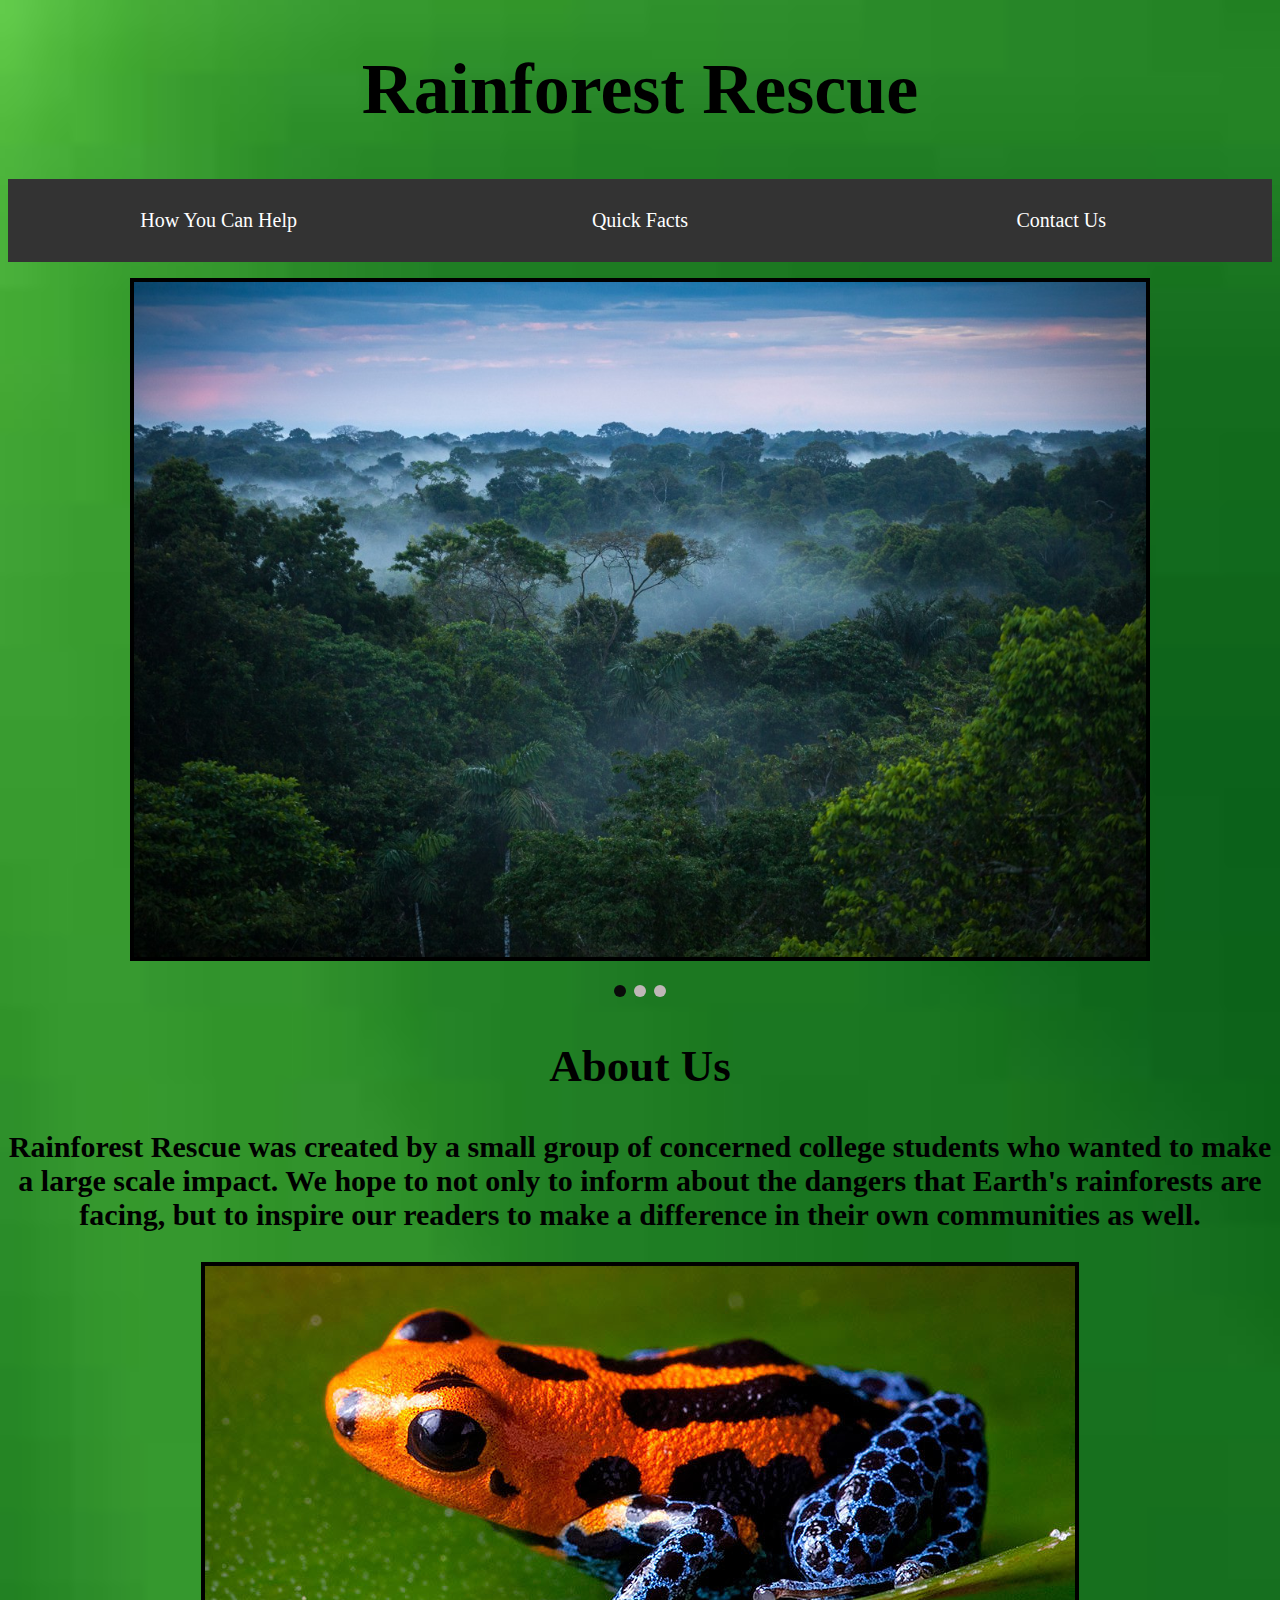
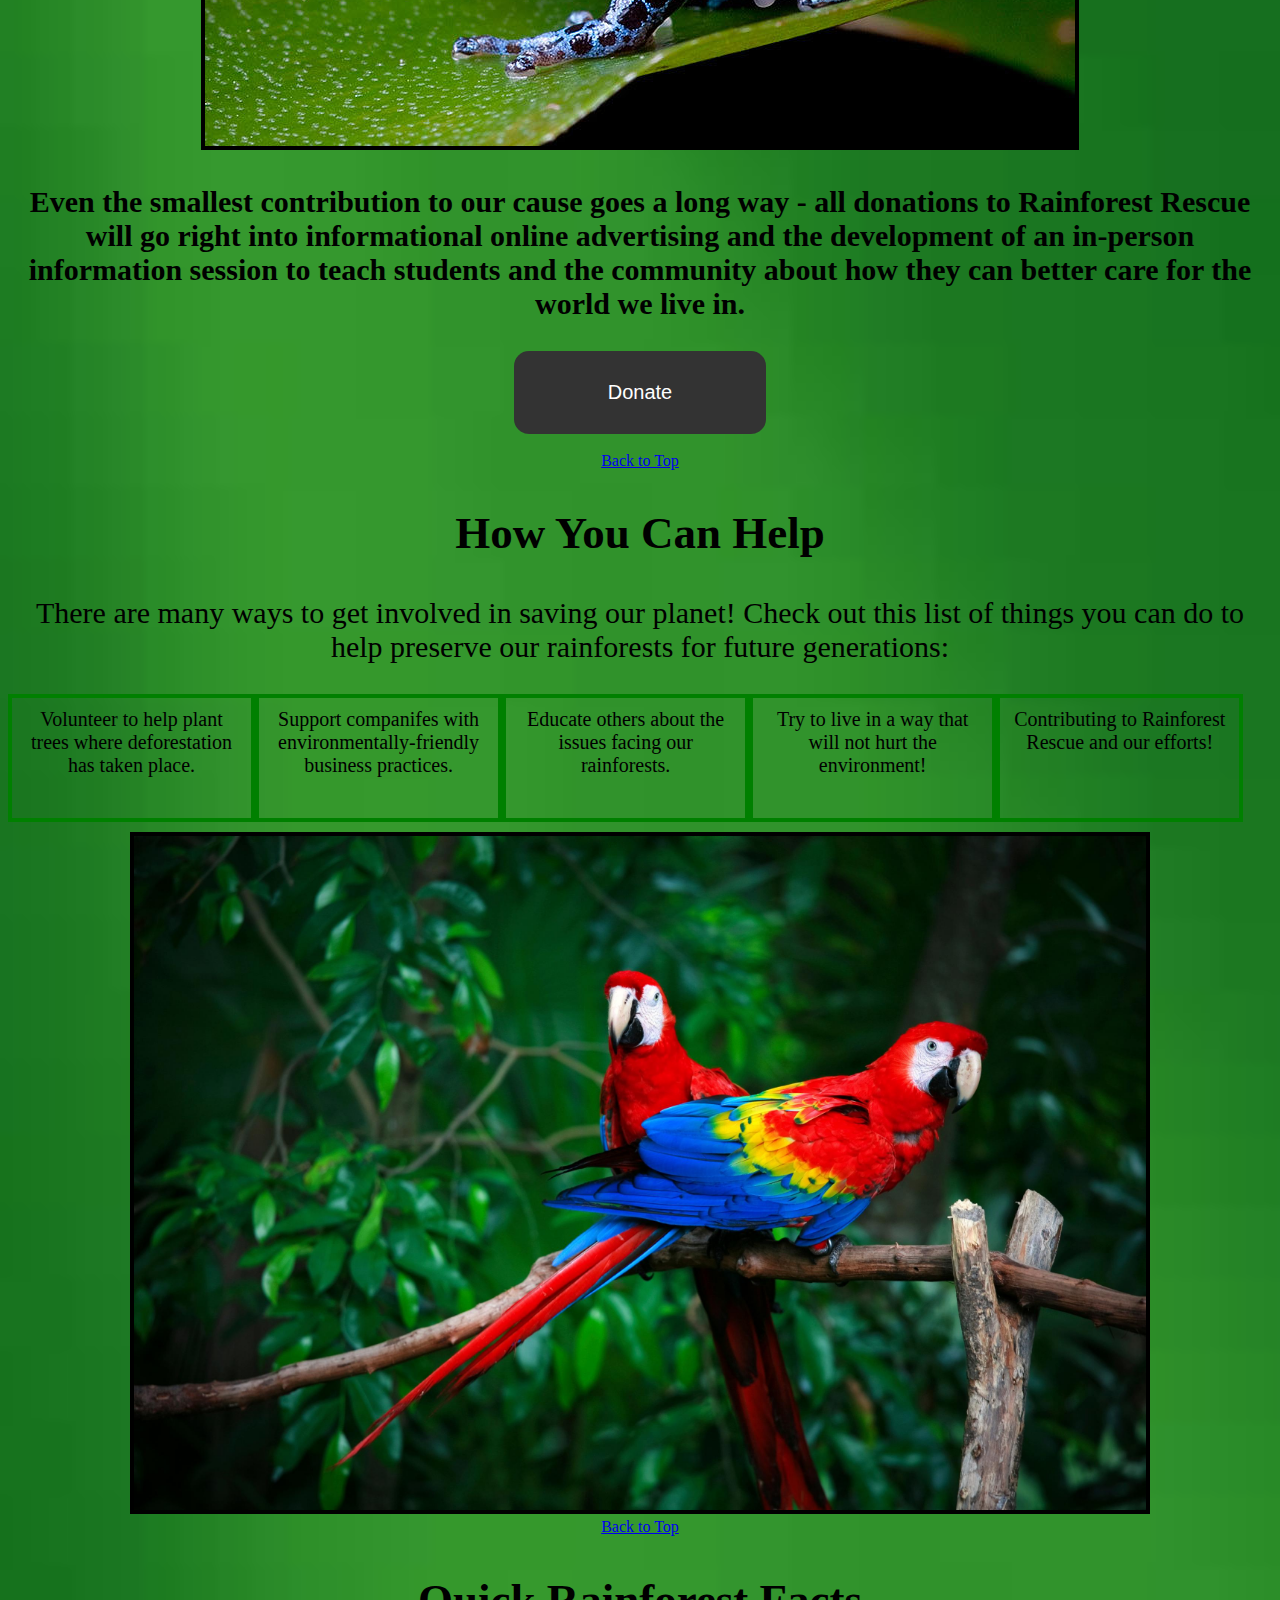
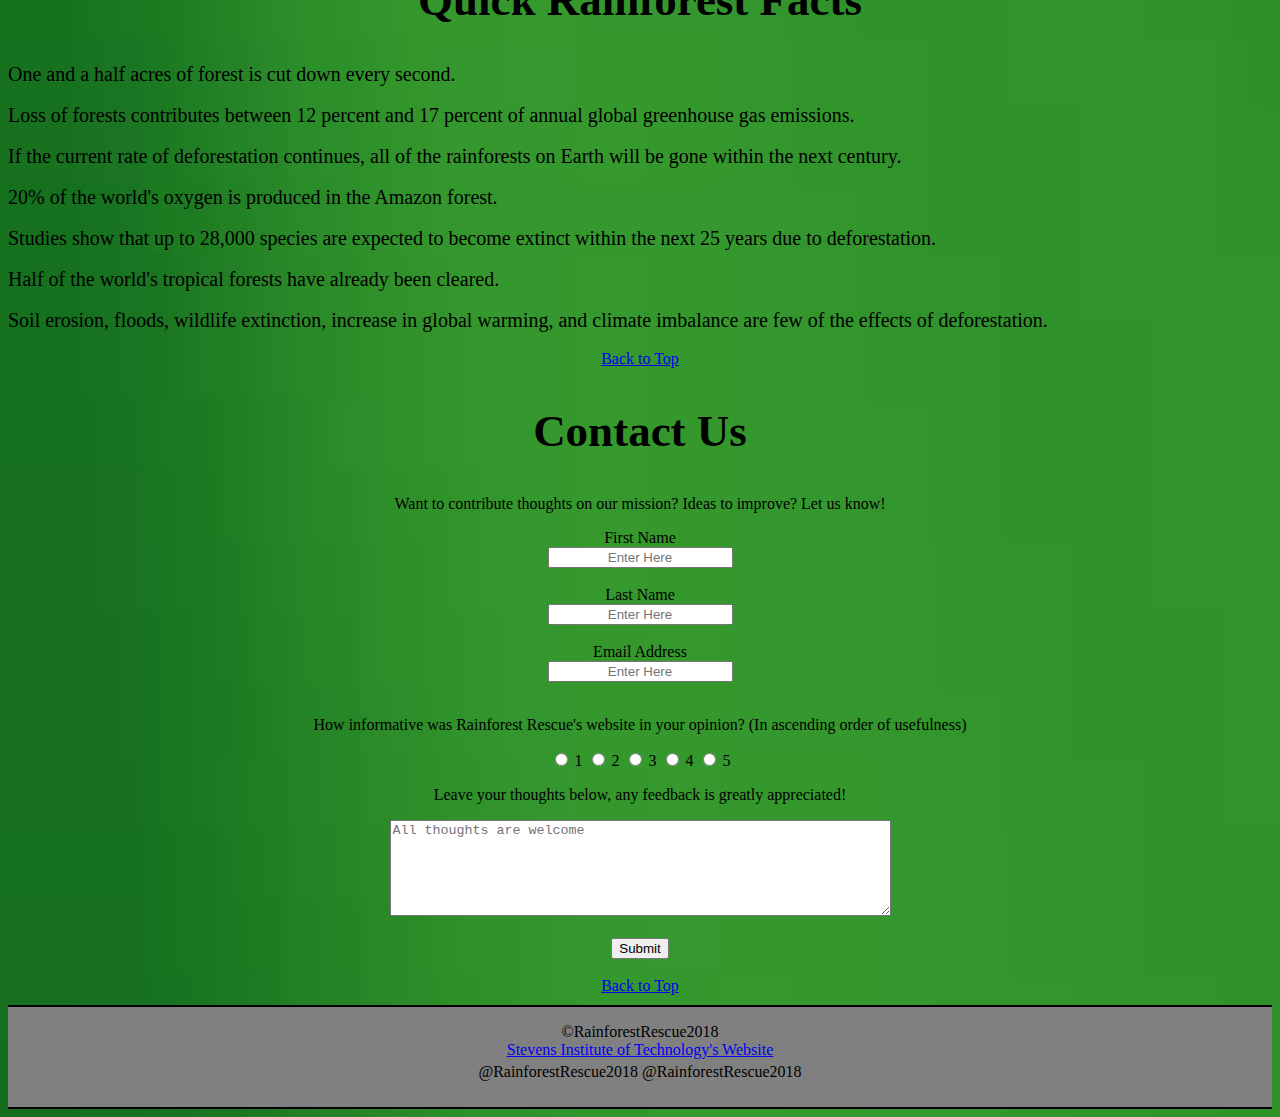
<file: CS146-Website/index.html>
<!DOCTYPE html>
<html>
<head>
	<meta charset="utf-8">
	<title>Rainforest Rescue</title>
	<link rel="stylesheet" href="test.css"/>
	<link rel="stylesheet" href="https://fonts.googleapis.com/icon?family=Material+Icons">
	<link rel="stylesheet" href="https://use.fontawesome.com/releases/v5.5.0/css/all.css" integrity="sha384-B4dIYHKNBt8Bc12p+WXckhzcICo0wtJAoU8YZTY5qE0Id1GSseTk6S+L3BlXeVIU" crossorigin="anonymous">
	<script src="js.js"></script>
	<script>
		window.onload = showSlides();
	</script>

</head>
<a name="top"></a>
<body>
	<center>
	<h1 id="title">Rainforest Rescue</h1>
	<ul id="navbar">
		<li class="navbarF"><a href="#how_you_can_help">How You Can Help</a></li>
		<li class="navbarF"><a href="#quick_facts">Quick Facts</a></li>
		<li class="navbarF"><a href="#contact_us">Contact Us</a></li>
	</ul>
	<p>
	</p>
	<div class="slideshow-container">

	<div class="mySlides">
  	<img class="picture" src="forest.jpg" border='4'>
	</div>

	<div class="mySlides">
  	<img class="picture" src="forest2.jpg" border='4'>
	</div>

	<div class="mySlides">
  	<img class="picture" src="forest3.jpg" border='4'>
	</div>

	</div>
	<br>

	<div style="text-align:center">
  	<span class="dot"></span> 
  	<span class="dot"></span> 
  	<span class="dot"></span> 
	</div>
	<script>
var slideIndex = 0;
showSlides();

function showSlides() {
    var i;
    var slides = document.getElementsByClassName("mySlides");
    var dots = document.getElementsByClassName("dot");
    for (i = 0; i < slides.length; i++) {
       slides[i].style.display = "none";  
    }
    slideIndex++;
    if (slideIndex > slides.length) {slideIndex = 1}    
    for (i = 0; i < dots.length; i++) {
        dots[i].className = dots[i].className.replace(" active", "");
    }
    slides[slideIndex-1].style.display = "block";  
    dots[slideIndex-1].className += " active";
    setTimeout(showSlides, 3500); // Change image every 2 seconds
}
</script>
	
    	<h2>About Us</h2>
        <h3>
        <p class="text">
        Rainforest Rescue was created by a small group of concerned college students who wanted to make a large scale impact. We hope to not only to inform about the dangers that Earth&#39;s rainforests are facing, but to inspire our readers to make a difference in their own communities as well. 
        </p>
	<img class="picture" src="deer.jpg" border='4'>
        <p class="text"> Even the smallest contribution to our cause goes a long way - all donations to Rainforest Rescue will go right into informational online advertising and the development of an in-person information session to teach students and the community about how they can better care for the world we live in.
        </p>
        </h3>
	<button class="styleButton" id="donateButton" onclick="redirect()">Donate</button> <br><br>

	<a href="#top">Back to Top</a>

	<a name="how_you_can_help"></a>
    	<h2>How You Can Help</h2>   
	<p class="text"> There are many ways to get involved in saving our planet! Check out this list of things you can do to help preserve our rainforests for future generations: </p>

		<div class="boxedwords">Volunteer to help plant trees where deforestation has taken place.</div><div class="boxedwords">Support companifes with environmentally-friendly business practices.</div><div class="boxedwords">Educate others about the issues facing our rainforests.</div><div class="boxedwords">Try to live in a way that will not hurt the environment!</div><div class="boxedwords">Contributing to Rainforest Rescue and our efforts!</div> <br><br>
	
	<img class="picture" src="moose.jpg" border='4'><br>
	<a href="#top">Back to Top</a>
	<a name="quick_facts"></a>
    	<h2>Quick Rainforest Facts</h2>
	</center>
	<ul2>
        	<li>One and a half acres of forest is cut down every second.</li><br>
        	<li>Loss of forests contributes between 12 percent and 17 percent of annual global greenhouse gas emissions.</li><br>
        	<li>If the current rate of deforestation continues, all of the rainforests on Earth will be gone within the next century.</li><br>
        	<li>20% of the world&#39;s oxygen is produced in the Amazon forest.</li><br>
        	<li>Studies show that up to 28,000 species are expected to become extinct within the next 25 years due to deforestation.</li><br>
        	<li>Half of the world&#39;s tropical forests have already been cleared.</li><br>
        	<li>Soil erosion, floods, wildlife extinction, increase in global warming, and climate imbalance are few of the effects of deforestation.</li><br>
	</ul2>
	<center>
	<a href="#top">Back to Top</a>

	<a name="contact_us"></a>
    	<h2>Contact Us</h2>
	<p>
	<form>
			
			<p> Want to contribute thoughts on our mission? Ideas to improve? Let us know! </p>
			
			First Name <br>
			<input type="text" name="firstname" placeholder="Enter Here" style="text-align: center;"> <br> <br> 
			
			Last Name <br>
			<input type="text", name="lastname" placeholder="Enter Here" style="text-align: center;"> <br> <br>
			
			Email Address <br>
			<input type="text", name="email" placeholder="Enter Here" style="text-align: center;"> <br> <br>
			
			
			<p> How informative was Rainforest Rescue's website in your opinion? (In ascending order of usefulness) </p>
			
			<input type="radio" name="rating" value="one"> 1
			<input type="radio" name="rating" value="two"> 2
			<input type="radio" name="rating" value="three"> 3
			<input type="radio" name="rating" value="four"> 4
			<input type="radio" name="rating" value="five"> 5
		
			<p> Leave your thoughts below, any feedback is greatly appreciated! </p>
			
			<textarea class="bigtextbox" rows="6" cols="60" name="finalthoughts" placeholder="All thoughts are welcome" style="text-align: left;"></textarea> <br> <br>
				
			<button type="submit" onclick="printAlert()">Submit </button> <br> <br> 
	</form>  

	<a href="#top">Back to Top</a>
	</center>
	<div class="footer">
  		<p>&copyRainforestRescue2018<br/>
  		<a href="https://www.stevens.edu/">Stevens Institute of Technology's Website</a><br/>
  		<i class="fab fa-facebook" style="font-size:20px;color:blue"></i>@RainforestRescue2018
  		<i class="fab fa-twitter" style="font-size:20px;color:sky-blue"></i>@RainforestRescue2018
  		</p>
	</div>
</body>
</html>
</file>
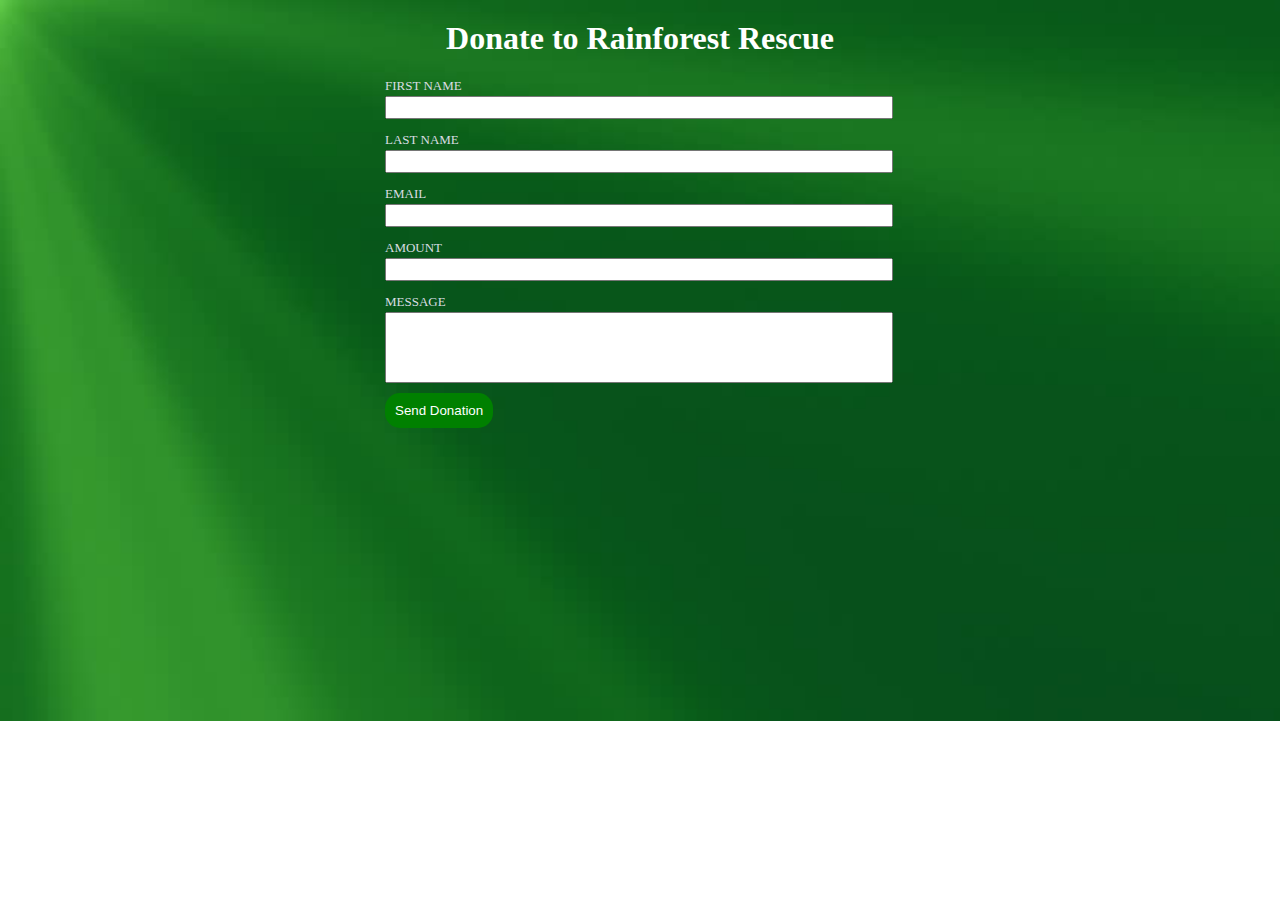
<file: CS146-Website/Form.html>
<!DOCTYPE html>
<html>
  <head>
    <meta charset="UTF-8">
    <link rel="stylesheet" href="test.css"/>
    <title>Donate to Rainforest Rescue</title>
  </head>
  <script>
  	function donatePress() {
		alert("Thank you for supporting Rainforest Rescue!");
  	}

  </script>
  <body>
	<h1 id="formHeader">Donate to Rainforest Rescue</h1>
  	<form class="donateForm">
  		<div class="selection">
  			<p>FIRST NAME</p>
  				<input type="text" name="firstname">
  		</div>
  		  <div class="selection">
  			<p>LAST NAME</p>
  				<input type="text" name="lastname">
  		</div>
  		<div class="selection">
  			<p>EMAIL</p>
  				<input type="text" name="email">
  		<div class="selection">
  			<p>AMOUNT</p>
  				<input type="number" min="0.01" step="0.01" name="amount">
  		</div>
  		<div class="selection">
  			<p>MESSAGE</p>
  				<input type="text" name="message" id="message">
  		</div>
  	<button class="styleButton" id="formButton" onclick="donatePress()">Send Donation</button>

  		
  	</form>
  
  </body>
</html>
</file>
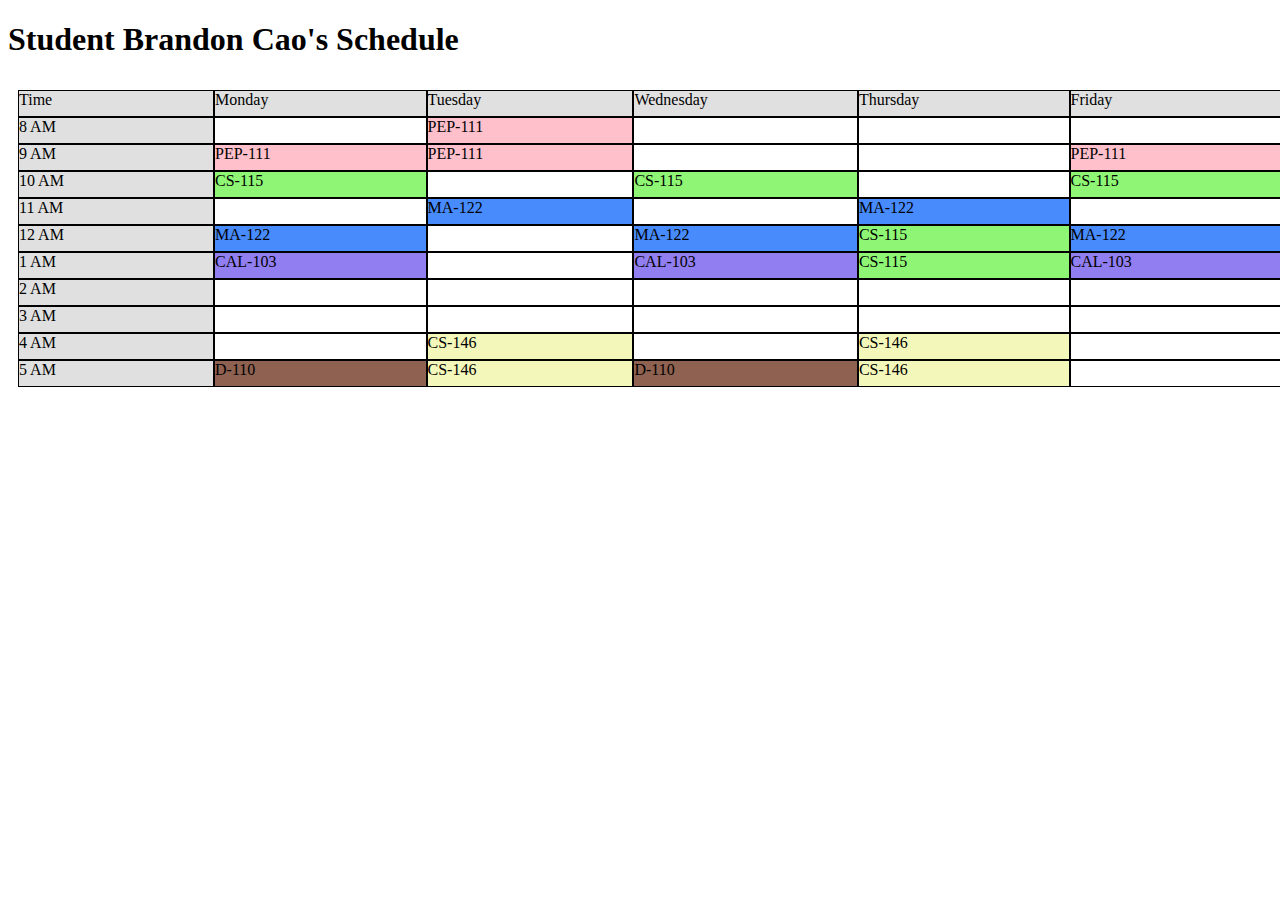
<file: Schedules/schedule.html>
<!DOCTYPE html>

<html>
<body>
	
<h1>Student Brandon Cao's Schedule</h1>

<html>
<head>
<style>
.grid-container {
  display: grid;
  grid-template-columns: auto auto auto auto auto auto;
  padding: 10px;
  width:100%;
}

.item {
  background-color:#E1E0E0;
  border-style: solid;
  border-width: .5px;
  border-color: black;
  height: 25px
}

.CAL-103 {
background-color: #917EF0;
border-style: solid;
border-width: .5px;
border-color: black;
height: 25px
}

.CS-115 {
background-color: #8FF675;
border-style: solid;
border-width: .5px;
border-color: black;
height: 25px
  text-align: center;

}

.MA-122 {
background-color: #488BFD;
border-style: solid;
border-width: .5px;
border-color: black;
height: 25px
}

.CS-146 {
background-color: #F3F7BA;
border-style: solid;
border-width: .5px;
border-color: black;
height: 25px
}

.PEP-111 {
background-color: pink;
border-style: solid;
border-width: .5px;
border-color: black;
height: 25px
text-align: center;
}

.D-110 {
background-color: #8E6150;
border-style: solid;
border-width: .5px;
border-color: black;
height: 25px
}

.blank {
background-color: white;
border-style: solid;
border-width: .5px;
border-color: black;
height: 25px
}
</style>
</head>
<body>

<div class="grid-container">
  <div class="item">Time</div>
  <div class="item">Monday</div>
  <div class="item">Tuesday</div>
  <div class="item">Wednesday</div>
  <div class="item">Thursday</div>
  <div class="item">Friday</div>
  
  <div class="item">8 AM</div>
  <div class="blank"></div>
  <div class="PEP-111">PEP-111</div>  
  <div class="blank"></div>
  <div class="blank"></div>
  <div class="blank"></div>
  
  <div class="item">9 AM</div>
  <div class="PEP-111">PEP-111</div>  
  <div class="PEP-111">PEP-111</div>  
  <div class="blank"></div>
  <div class="blank"></div>
  <div class="PEP-111">PEP-111</div>  
  
  <div class="item">10 AM</div>
  <div class="CS-115">CS-115</div>  
  <div class="blank"></div>
  <div class="CS-115">CS-115</div>  
  <div class="blank"></div>
  <div class="CS-115">CS-115</div>  
  
  <div class="item">11 AM</div>
  <div class="blank"></div>
  <div class='MA-122'>MA-122</div>
  <div class="blank"></div>
  <div class='MA-122'>MA-122</div>
  <div class="blank"></div>

  <div class="item">12 AM</div>
  <div class='MA-122'>MA-122</div>
  <div class="blank"></div>
  <div class='MA-122'>MA-122</div>
  <div class="CS-115">CS-115</div>  
  <div class='MA-122'>MA-122</div>

  <div class="item">1 AM</div>
  <div class="CAL-103">CAL-103</div>  
  <div class="blank"></div>
  <div class="CAL-103">CAL-103</div>  
  <div class="CS-115">CS-115</div>  
  <div class="CAL-103">CAL-103</div>  

  <div class="item">2 AM</div>
  <div class="blank"></div>
  <div class="blank"></div>
  <div class="blank"></div>
  <div class="blank"></div>
  <div class="blank"></div>

  <div class="item">3 AM</div>
  <div class="blank"></div>
  <div class="blank"></div>
  <div class="blank"></div>
  <div class="blank"></div>
  <div class="blank"></div>

  <div class="item">4 AM</div>
  <div class="blank"></div>
  <div class="CS-146">CS-146</div>
  <div class="blank"></div>
  <div class="CS-146">CS-146</div>
  <div class="blank"></div>

  <div class="item">5 AM</div>
  <div class="D-110">D-110</div>  
  <div class="CS-146">CS-146</div>
  <div class="D-110">D-110</div>  
  <div class="CS-146">CS-146</div>
  <div class="blank"></div>



</div>
</file>
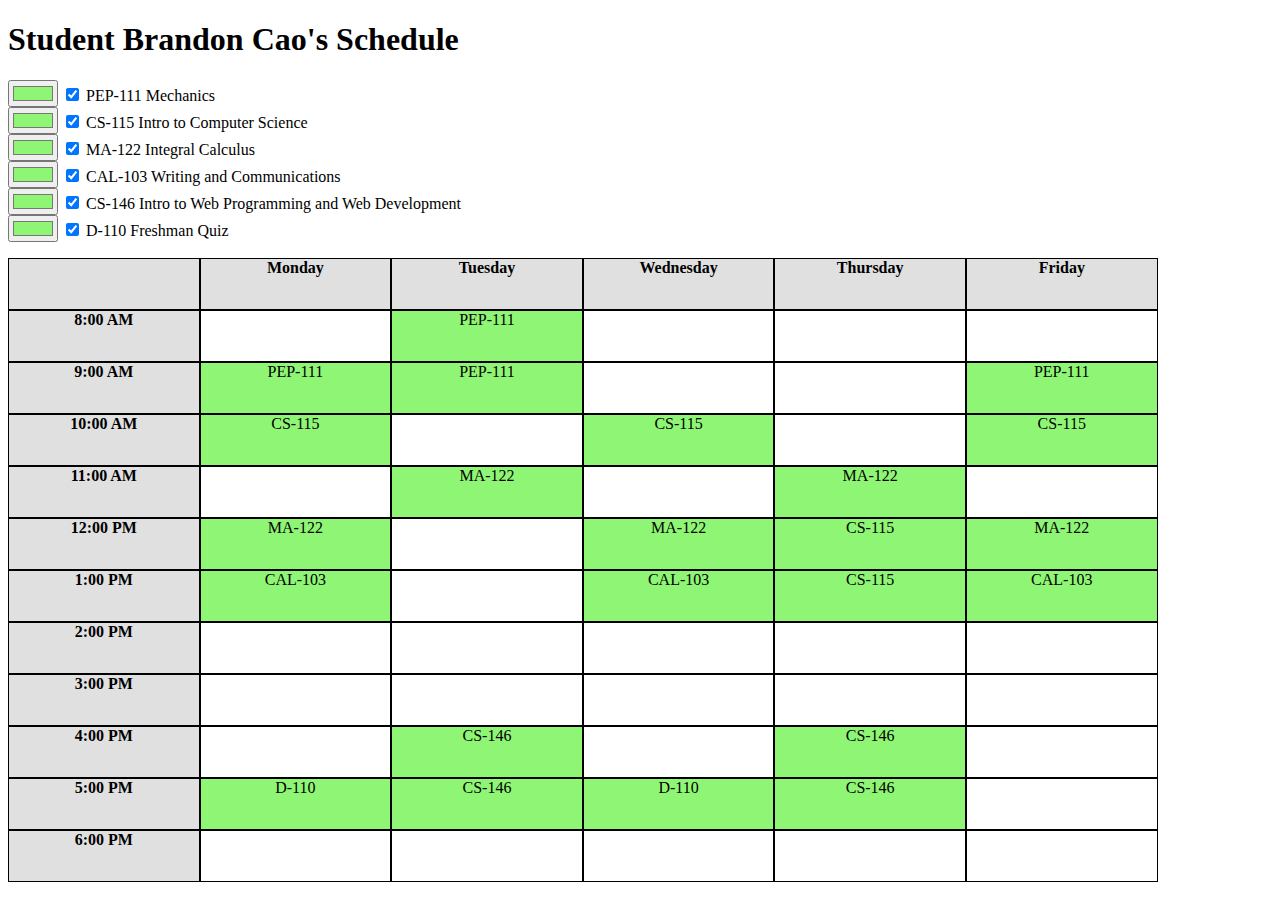
<file: Schedules/Schedule_v2.html>
<!DOCTYPE html>
<html>
<head>
    
<script>
    function UpdateDisplay(is_checked, bkg_color, node_array){

      for (i = 0; i < node_array.length; ++i) {
          if (is_checked){
              node_array[i].style.backgroundColor= bkg_color;
              node_array[i].style.borderStyle = "solid";   
              if (node_array[i].title.length>0){
                node_array[i].textContent=node_array[i].title; 
              }
              
          }else{
              node_array[i].style.backgroundColor= "white";
              node_array[i].style.borderTopStyle = "solid";
              node_array[i].style.borderBottomStyle = "solid";
              node_array[i].style.Color = "black"; 
              if (node_array[i].textContent.length>0){
                  node_array[i].title = node_array[i].textContent;
                  node_array[i].textContent="";
              }
              node_array[i].style.height="50px"; 
          }

      }

    }

    function colorInput(this_color_input) {

      var SubjectLabel = "class"+this_color_input.title;
      var individual_cell_nodes =  document.querySelectorAll('.'+SubjectLabel); 
      var bkg_color =  this_color_input.value;  
      var check_box= document.getElementById("cb"+this_color_input.title);


      UpdateDisplay(check_box.checked, 
                    bkg_color,
                    individual_cell_nodes);      
    }

    function checkBox(this_check_box) {

      var SubjectLabel = "class"+this_check_box.title;
      var individual_cell_nodes =  document.querySelectorAll('.'+SubjectLabel);  
      var bkg_color= document.getElementById("color"+this_check_box.title).value;

      UpdateDisplay(this_check_box.checked, 
                    bkg_color,
                    individual_cell_nodes);      
    }    
</script> 
    
<style>
    .row{
        clear:both;
    }
   
    .box{
        text-align: center;
        border: 0.5px solid black;
        float: left;    
        height: 50px;       
        overflow: hidden;   
        width: 15%;
    }

    .item{
        background-color: #E1E0E0;
        font-weight: bold;
    }
    
    .classMechanics{
        background-color: #8FF675;
    }
    
    .classCalc{
        background-color: #8FF675;
    }
    
    .classPython{
        background-color: #8FF675;
    }
   
   .classWebDev{
        background-color: #8FF675;
    }
   
   .classEnglish{
        background-color: #8FF675;
    }
   
   .classQuiz{
        background-color: #8FF675;
    }    
</style>    
    
</head>  
    
    
    
    
<body>
<h1>Student Brandon Cao's Schedule</h1>
<p>
    <input type="color"    id="colorMechanics" value="#8FF675" title="Mechanics" onchange="colorInput(this)"> 
    <input type="checkbox" id="cbMechanics" title="Mechanics"  onchange="checkBox(this)" checked>
    PEP-111 Mechanics  <br>
    
    <input type="color" id="colorPython" value="#8FF675" title="Python" onchange="colorInput(this)"> 
    <input type="checkbox" id="cbPython" title="Python"   onchange="checkBox(this)" checked> CS-115 Intro to Computer Science <br>
    
    <input type="color" id="colorCalc" value="#8FF675" title="Calc" onchange="colorInput(this)"> 
    <input type="checkbox"  title="Calc"   id="cbCalc"  onchange="checkBox(this)" checked> MA-122 Integral Calculus <br>
    
    <input type="color" id="colorEnglish" value="#8FF675" title="English" onchange="colorInput(this)"> 
    <input type="checkbox"  title="English"   id="cbEnglish"  onchange="checkBox(this)" checked> CAL-103 Writing and Communications <br>
    
    <input type="color" id="colorWebDev" value="#8FF675" title="WebDev" onchange="colorInput(this)"> 
    <input type="checkbox" title="WebDev"   id="cbWebDev"  onchange="checkBox(this)" checked> CS-146 Intro to Web Programming and Web Development <br>
    
    <input type="color" id="colorQuiz" value="#8FF675" title="Quiz" onchange="colorInput(this)"> 
    <input type="checkbox" title="Quiz"   id="cbQuiz"  onchange="checkBox(this)" checked> D-110 Freshman Quiz
</p>    
    <div class="row">
    <div class="box item"></div>  
    <div class="box item">Monday</div> 
    <div class="box item">Tuesday</div> 
    <div class="box item">Wednesday</div> 
    <div class="box item">Thursday</div> 
    <div class="box item">Friday</div>
    </div>
    
    <div class="row">
    <div class="box item">8:00 AM</div>    
    <div class="box"> </div>    
    <div class="box classMechanics">PEP-111</div>    
    <div class="box"> </div>    
    <div class="box"> </div>    
    <div class="box"> </div>
    </div>
    
    <div class="row">   
    <div class="box item">9:00 AM</div> 
    <div class="box classMechanics">PEP-111</div>  
    <div class="box classMechanics">PEP-111</div>  
    <div class="box"> </div>  
    <div class="box"> </div>  
    <div class="box classMechanics">PEP-111</div>    
    </div>
    
    <div class="row">        
    <div class="box item">10:00 AM</div>
    <div class="box classPython">CS-115</div>    
    <div class="box"> </div>    
    <div class="box classPython">CS-115</div>    
    <div class="box"> </div>    
    <div class="box classPython">CS-115</div>
    </div>

    <div class="row">       
    <div class="box item">11:00 AM</div>
    <div class="box"> </div>
    <div class="box classCalc">MA-122</div>
    <div class="box"> </div>
    <div class="box classCalc">MA-122</div>
    <div class="box"> </div>
    </div>

    <div class="row">
    <div class="box item">12:00 PM</div>
    <div class="box classCalc">MA-122</div>
    <div class="box"> </div>
    <div class="box classCalc">MA-122</div>
    <div class="box classPython">CS-115</div>
    <div class="box classCalc">MA-122</div>
    </div>
    
    <div class="row">       
    <div class="box item">1:00 PM</div>
    <div class="box classEnglish">CAL-103</div>
    <div class="box"> </div>
    <div class="box classEnglish">CAL-103</div>
    <div class="box classPython">CS-115</div>
    <div class="box classEnglish">CAL-103</div>
    </div>

    <div class="row">        
    <div class="box item">2:00 PM</div>
    <div class="box"></div>
    <div class="box empty"></div>
    <div class="box"></div>
    <div class="box"></div>
    <div class="box"></div>
    </div>

    <div class="row">        
    <div class="box item">3:00 PM</div>
    <div class="box"></div>
    <div class="box empty"></div>
    <div class="box"></div>
    <div class="box"></div>
    <div class="box"></div>
    </div>
    
    <div class="row">   
    <div class="box item">4:00 PM</div>
    <div class="box"> </div>
    <div class="box classWebDev">CS-146</div>
    <div class="box"> </div>
    <div class="box classWebDev">CS-146</div>
    <div class="box"> </div>
    </div>

    <div class="row">
    <div class="box item">5:00 PM</div>
    <div class="box classQuiz">D-110</div>
    <div class="box classWebDev">CS-146</div>
    <div class="box classQuiz">D-110</div>
    <div class="box classWebDev">CS-146</div>
    <div class="box"> </div>
    
    <div class="row">        
    <div class="box item">6:00 PM</div>
    <div class="box"></div>
    <div class="box empty"></div>
    <div class="box"></div>
    <div class="box"></div>
    <div class="box"></div>
    </div>
            
</body>        
</html>
</file>
<file: CS146-Website/test.css>
@media only screen and (min-width: 900px) {
.picture { 
	max-width: 80%;
	max-height: 40%;
}

body {
    
	background-image: url("bg.jpg");
    
	background-repeat: no-repeat;
    
	font-family: Georgia, serif;
	
	-webkit-background-size: cover;
  	
	-moz-background-size: cover;
  	
	-o-background-size: cover;
  	
	background-size: cover;
  	
	top:0;
  	
	left:0;

	font-family: Trebuchet MS;
}


h2 {
	font-size: 45px
}

li {
	Trebuchet MS;
	font-size: 20px;

}

.text {
	font-family: Trebuchet MS;
	font-size: 30px;
}

#title {
	font-size: 72px;
	font-family: impact;
}
ul {
    
	list-style-type: none;
      
	padding: 0;
    
	overflow: hidden;
    
	background-color: #333;

}


li a {
    
	display: block;
    
	color: white;
      
	padding: 30px;
    
	text-decoration: none;
    

}



.navbarF {
	float: left;
	width: 33.33%;
}


ul a:hover {
    
	background-color: #111;

}


p {


}

.treebullet:before {
        font-family: "FontAwesome";
        content: "\f1bb"; 
}
.leaf:before {
	font-family: "FontAwesome";
	content: "\f06c";
}

.footer {
    border-top: 2px solid black;
    border-bottom: 2px solid black;
    height: 100px;
    left: 0;
    bottom: 0;
    width: 100%;
    background-color: gray;

    text-align: center;
    margin-top: 10px;
}
.styleButton {
	background: green;
	color: white;
	border: none;
	border-radius: 15px;
}

#donateButton {
	width: 20%;
	padding: 30px;
	font-size: 20px;
	transition: background 1s ease-out;
	background-color: #333;

}

#donateButton:hover {
	background: red;
}

#formButton {
	margin-top: 10px;
	padding: 10px;
}

.donateForm {
	margin: 0px auto;
	width: 520px;
	font-size: 13px;
	border: solid grey;
	font-family: "Verdana";
	padding-left: 10px;
	padding-bottom: 10px;
}

.selection {

}
.selection > p {
	margin-bottom: 2px;
	padding: 0px;
}
.selection > input {
	width: 500px;
	margin: 0 auto;
	padding: 2px;
}
#message {
	padding-bottom: 50px;
}
.boxedwords {
	width: 17.33%;
	height: 100px;
	border: 4px solid green;
	padding: 10px;
	float: left;
	margin-bottom: 10px;
	font-size: 20px;
	font-family: Trebuchet MS;

}

#formHeader {
	color: white;
	margin-top: 20px;
	text-align: center;
}
.donateForm {
	margin: 0px auto;
	width: 520px;
	font-size: 13px;
	border: solid grey;
	font-family: "Verdana";
	padding-left: 10px;
	padding-bottom: 10px;
	color: #d9dde2;
	border: none;

}
.slideshow-container {
  max-width: 100%;
  position: relative;
  margin: auto;
}

.dot {
  height: 12px;
  width: 12px;
  margin: 2px;
  background-color: #bfb7b7;
  border-radius: 50%;
  display: inline-block;
}

.active {
  background-color: #0a0a0a;
}
}







/* On smaller screens, decrease text size */
@media only screen and (max-width: 500px) {
.picture {
	max-height: 10%;
	max-width: 95%;
	border: 1;
}

.bigtextbox {
	max-height: auto;
	max-width: 100%
}

body {
    
	background-image: url("bg.jpg");
    
	background-repeat: no-repeat;
    
	font-family: Georgia, serif;
	
	-webkit-background-size: cover;
  	
	-moz-background-size: cover;
  	
	-o-background-size: cover;
  	
	background-size: cover;
  	
	top:0;
  	
	left:0;

	font-family: Trebuchet MS;
}


h2 {
	font-size: 4vw;
}

li {
	Trebuchet MS;
	font-size: 5vw;

}

.text {
	font-family: Trebuchet MS;
	font-size: 5vw;
}

#title {
	font-size: 12vw;
	font-family: impact;
}
ul {
    
	list-style-type: none;
      
	padding: 0;
    
	overflow: hidden;
    
	background-color: #333;

}


li a {
    
	display: block;
    
	color: white;
      
	padding: 15px;
    
	text-decoration: none;
    

}



.navbarF {
	float: left;
	width: 33.33%;
}


ul a:hover {
    
	background-color: #111;

}


p {


}

.treebullet:before {
        font-family: "FontAwesome";
        content: "\f1bb"; 
}
.leaf:before {
	font-family: "FontAwesome";
	content: "\f06c";
}

.footer {
    border-top: 2px solid black;
    border-bottom: 2px solid black;
    height: 100px;
    left: 0;
    bottom: 0;
    width: 100%;
    background-color: gray;

    text-align: center;
    margin-top: 10px;
}
.styleButton {
	background: green;
	color: white;
	border: none;
	border-radius: 15px;
}

#donateButton {
	width: 70%;
	padding: 30px;
	font-size: 20px;
	transition: background 1s ease-out;
	background-color: #333;

}

#donateButton:hover {
	background: red;
}

#formButton {
	margin-top: 10px;
	padding: 10px;
}

.donateForm {
	margin: 0px auto;
	width: 520px;
	font-size: 13px;
	border: solid grey;
	font-family: "Verdana";
	padding-left: 10px;
	padding-bottom: 10px;
}

.selection {

}
.selection > p {
	margin-bottom: 2px;
	padding: 0px;
}
.selection > input {
	max-width: 100%;
	margin: 0 auto;
	padding: 2px;
}
#message {
	padding-bottom: 50px;
}
.boxedwords {
	width: 200px;
	height: 100px;
	border: 4px solid green;
	padding: 10px;
	display: inline-block;
	font-family: Trebuchet MS;

}

#formHeader {
	color: white;
	margin-top: 20px;
	text-align: center;
}
.donateForm {
	margin: 0px auto;
	max-width: 100%;
	font-size: 3vw;
	border: solid grey;
	font-family: "Verdana";
	padding-left: 10px;
	padding-bottom: 10px;
	color: #d9dde2;
	border: none;

}
.slideshow-container {
  max-width: 1000px;
  position: relative;
  margin: auto;
}

.dot {
  height: 12px;
  width: 12px;
  margin: 2px;
  background-color: #bfb7b7;
  border-radius: 50%;
  display: inline-block;
}

.active {
  background-color: #0a0a0a;
}
}
</file>
